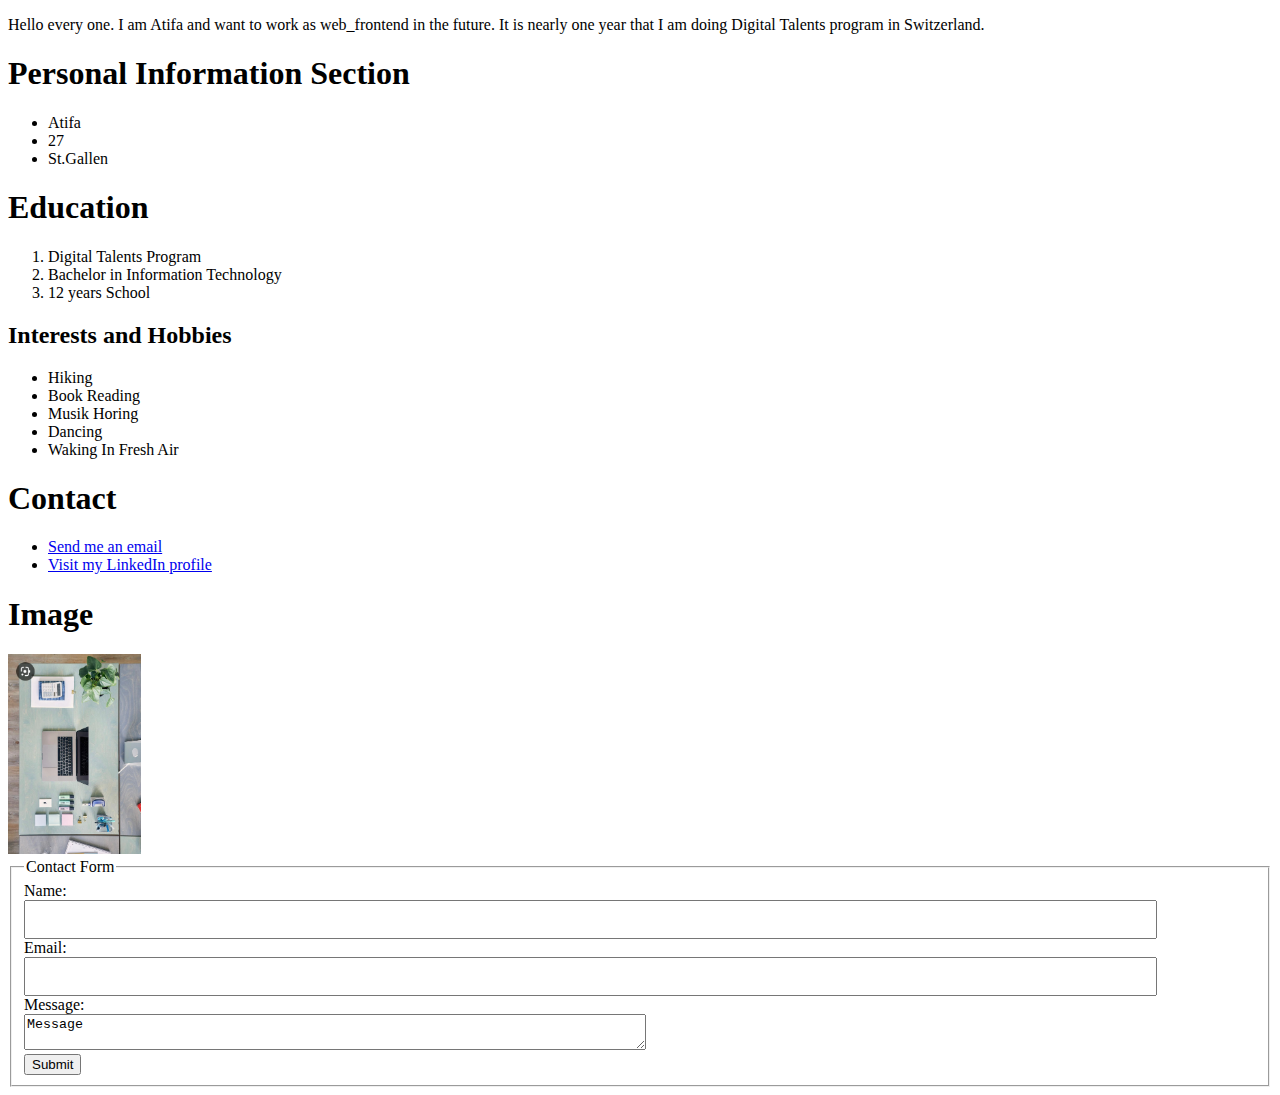
<file: index.html>
<!doctype html>
<html lang="en-US">

<head>

    <meta charset="utf-8" />
    <title>My Resume!</title>
    <style>
        input {
            width: 90%;
            padding: 10px;
        }
        
        textarea {
            width: 50%;
            height: 30PX;
        }
    </style>

</head>

<body>
    <p>Hello every one. I am Atifa and want to work as web_frontend in the future. It is nearly one year that I am doing Digital Talents program in Switzerland.
    </p>
    <h1>Personal Information Section</h1>
    <ul>
        <li>Atifa</li>
        <li>27</li>
        <li>St.Gallen</li>
    </ul>
    <h1>Education</h1>
    <ol>
        <li>Digital Talents Program</li>
        <li>Bachelor in Information Technology</li>
        <li>12 years School</li>
    </ol>
    <h2>Interests and Hobbies</h2>
    <ul>
        <li>Hiking</li>
        <li>Book Reading</li>
        <li>Musik Horing</li>
        <li>Dancing</li>
        <li>Waking In Fresh Air</li>
    </ul>
    <h1>Contact</h1>
    <ul>
        <li><a href="Atifa:atifa.bayan@gmail.com">Send me an email</a></li>
        <li><a href="https://www.linkedin.com/in/Atifa" target="_blank">Visit my LinkedIn profile</a></li>
    </ul>
    <h1>Image</h1>
    <img src="img/pc.jpg" alt="Your address is wrong" height="200px">
    <fieldset>
        <legend>Contact Form</legend>
        <form action="https://formspree.io/f/mblgzdwl" method="post">
            <label for="Name:">Name:</label><br>
            <input type="text" name="name"><br>
            <label for="Email:">Email:</label><br>
            <input type="email" name="email" id="email"><br>
            <label for="Message:">Message:</label><br>
            <textarea name="textarea" id="">Message</textarea><br>
            <button type="submit">Submit</button>

        </form>
    </fieldset>



</body>

</html>
</file>
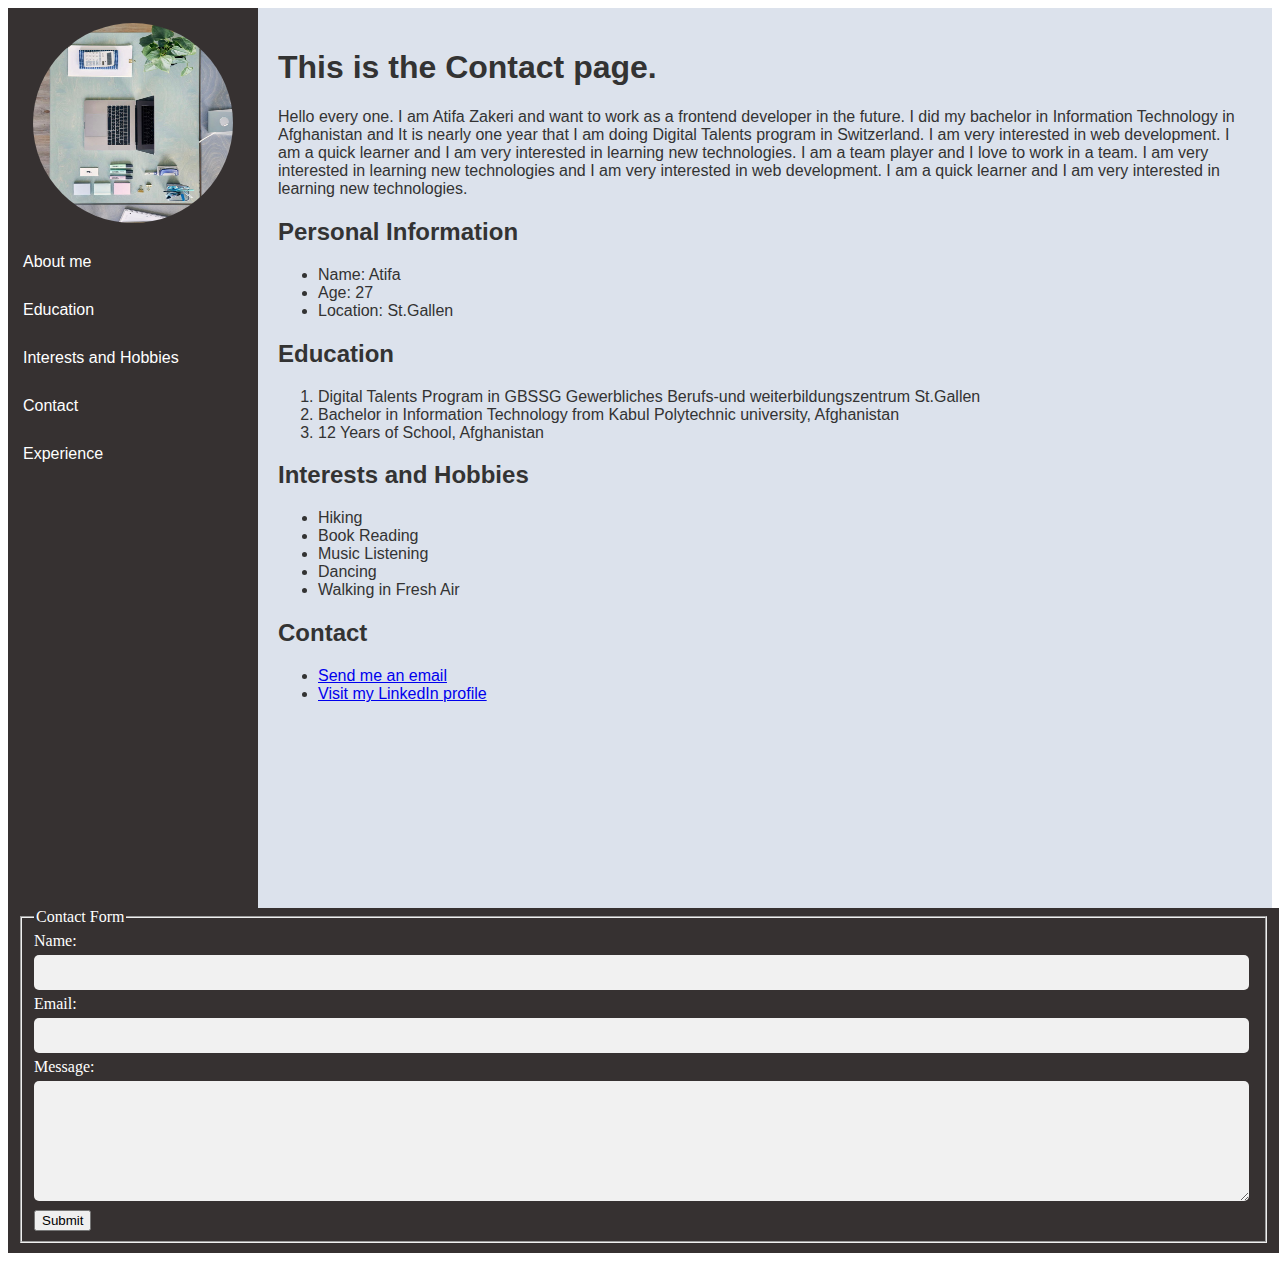
<file: contact.html>
<!doctype html>
<html lang="en-US">

<head>

    <meta charset="utf-8" lang="en-US" />
    <title>My Resume!</title>
    <meta name="viewport" content="width=device-width, initial-scale=1.0" />

    <link rel="stylesheet" href="style.css" />

</head>

<body>
    <main class="display">
        <nav class="navbar" aria-label="Main navigation">
            <ul>
                <li><img src="img/pc.jpg" alt="Portrait photo of Atifa"></li>
                <li><a href="index.html">About me</a></li>
                <li><a href="education.html">Education</a></li>
                <li><a href="interest.html">Interests and Hobbies</a></li>
                <li><a href="contact.html">Contact</a></li>
                <li><a href="experience.html">Experience</a></li>
            </ul> 
        </nav>
        <div class="main" id="main-content">
            <h1>This is the Contact page.</h1>
            <p>Hello every one. I am Atifa Zakeri and want to work as a frontend developer in the future.
                I did my bachelor in Information Technology in Afghanistan 
                and It is nearly one year that I am doing Digital Talents program in Switzerland.
                I am very interested in web development.
                I am a quick learner and I am very interested in learning new technologies.
                I am a team player and I love to work in a team. I am very interested in learning new technologies and I am very interested in web development.
                I am  a quick learner and I am very interested in learning new technologies.
                
            </p>
        
        <section aria-labelledby="personal-info">
            <h2 id="personal-info">Personal Information</h2>
            <ul>
                <li>Name: Atifa</li>
                <li>Age: 27</li>
                <li>Location: St.Gallen</li>
            </ul>
            </section>

            <section aria-labelledby="education">
            <h2 id="education">Education</h2>
            <ol>
              <li>Digital Talents Program in GBSSG Gewerbliches Berufs-und weiterbildungszentrum St.Gallen </li>
                <li>Bachelor in Information Technology from Kabul Polytechnic university, Afghanistan</li>
                <li>12 Years of School, Afghanistan</li>
            </ol>
            </section>

            <section aria-labelledby="interests">
            <h2 id="interests">Interests and Hobbies</h2>
            <ul>
                <li>Hiking</li>
                <li>Book Reading</li>
                <li>Music Listening</li>
                <li>Dancing</li>
                <li>Walking in Fresh Air</li>
            </ul>
            </section>

            <section aria-labelledby="contact-links">
            <h2 id="contact-links">Contact</h2>
            <ul>
                <li><a href="mailto:atifa.bayan@gmail.com">Send me an email</a></li>
                <li><a href="https://www.linkedin.com/in/Atifa" target="_blank" rel="noopener">Visit my LinkedIn profile</a></li>
            </ul>
            </section>
        </div>
    </main>
    <footer class="footer">
        <fieldset>
            <legend>Contact Form</legend>
            <form action="https://formspree.io/f/mblgzdwl" method="post">
                <label for="name:">Name:</label><br>
                <input type="text" name="name" required><br>
                <label for="email:">Email:</label><br>
                <input type="email" name="email" id="email"required><br>
                <label for="message:">Message:</label><br>
                <textarea name="message" id="message" height="200px" required></textarea><br>
                <button type="submit">Submit</button>
            </form>
        </fieldset>
    </footer>
</body>
</html>
</file>
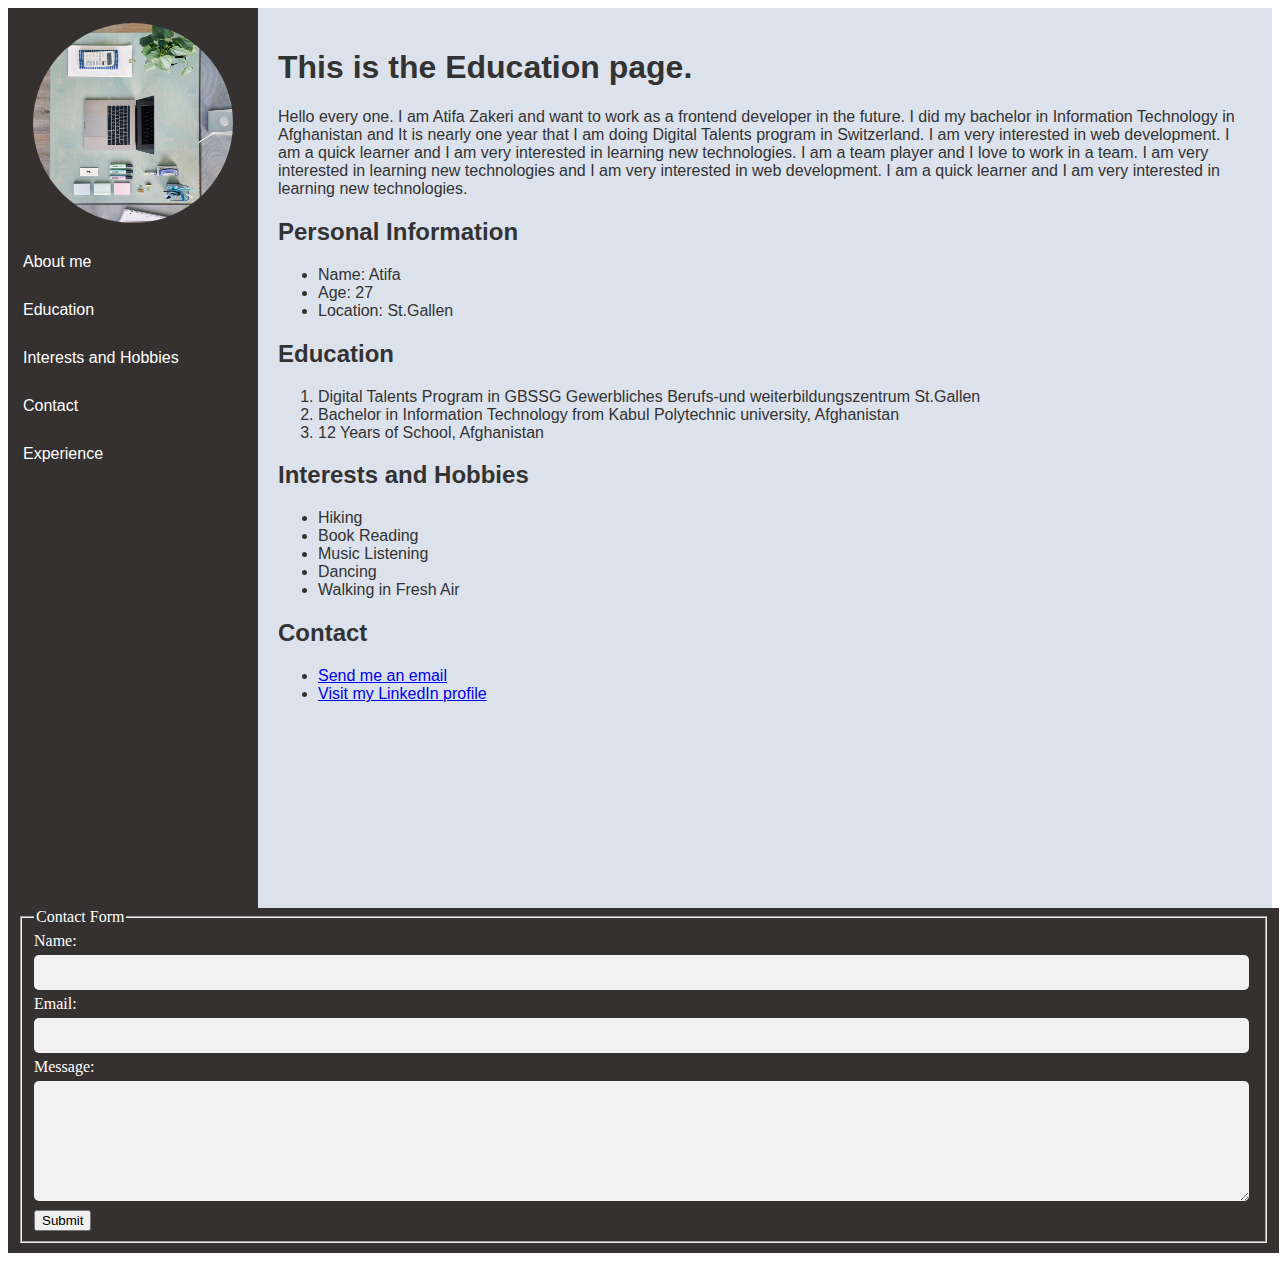
<file: education.html>
<!doctype html>
<html lang="en-US">

<head>

    <meta charset="utf-8" lang="en-US" />
    <title>My Resume!</title>
    <meta name="viewport" content="width=device-width, initial-scale=1.0" />

    <link rel="stylesheet" href="style.css" />

</head>

<body>
    <main class="display">
        <nav class="navbar" aria-label="Main navigation">
            <ul>
                <li><img src="img/pc.jpg" alt="Portrait photo of Atifa"></li>
                <li><a href="index.html">About me</a></li>
                <li><a href="education.html">Education</a></li>
                <li><a href="interest.html">Interests and Hobbies</a></li>
                <li><a href="contact.html">Contact</a></li>
                <li><a href="experience.html">Experience</a></li>
            </ul> 
        </nav>
        <div class="main" id="main-content">
            <h1>This is the Education page.</h1>
            <p>Hello every one. I am Atifa Zakeri and want to work as a frontend developer in the future.
                I did my bachelor in Information Technology in Afghanistan 
                and It is nearly one year that I am doing Digital Talents program in Switzerland.
                I am very interested in web development.
                I am a quick learner and I am very interested in learning new technologies.
                I am a team player and I love to work in a team. I am very interested in learning new technologies and I am very interested in web development.
                I am  a quick learner and I am very interested in learning new technologies.
                
            </p>
        
        <section aria-labelledby="personal-info">
            <h2 id="personal-info">Personal Information</h2>
            <ul>
                <li>Name: Atifa</li>
                <li>Age: 27</li>
                <li>Location: St.Gallen</li>
            </ul>
            </section>

            <section aria-labelledby="education">
            <h2 id="education">Education</h2>
            <ol>
               <li>Digital Talents Program in GBSSG Gewerbliches Berufs-und weiterbildungszentrum St.Gallen </li>
                <li>Bachelor in Information Technology from Kabul Polytechnic university, Afghanistan</li>
                <li>12 Years of School, Afghanistan</li>
            </ol>
            </section>

            <section aria-labelledby="interests">
            <h2 id="interests">Interests and Hobbies</h2>
            <ul>
                <li>Hiking</li>
                <li>Book Reading</li>
                <li>Music Listening</li>
                <li>Dancing</li>
                <li>Walking in Fresh Air</li>
            </ul>
            </section>

            <section aria-labelledby="contact-links">
            <h2 id="contact-links">Contact</h2>
            <ul>
                <li><a href="mailto:atifa.bayan@gmail.com">Send me an email</a></li>
                <li><a href="https://www.linkedin.com/in/Atifa" target="_blank" rel="noopener">Visit my LinkedIn profile</a></li>
            </ul>
            </section>
        </div>
    </main>
    <footer class="footer">
        <fieldset>
            <legend>Contact Form</legend>
            <form action="https://formspree.io/f/mblgzdwl" method="post">
                <label for="name:">Name:</label><br>
                <input type="text" name="name" required><br>
                <label for="email:">Email:</label><br>
                <input type="email" name="email" id="email"required><br>
                <label for="message:">Message:</label><br>
                <textarea name="message" id="message" height="200px" required></textarea><br>
                <button type="submit">Submit</button>
            </form>
        </fieldset>
    </footer>
</body>
</html>
</file>
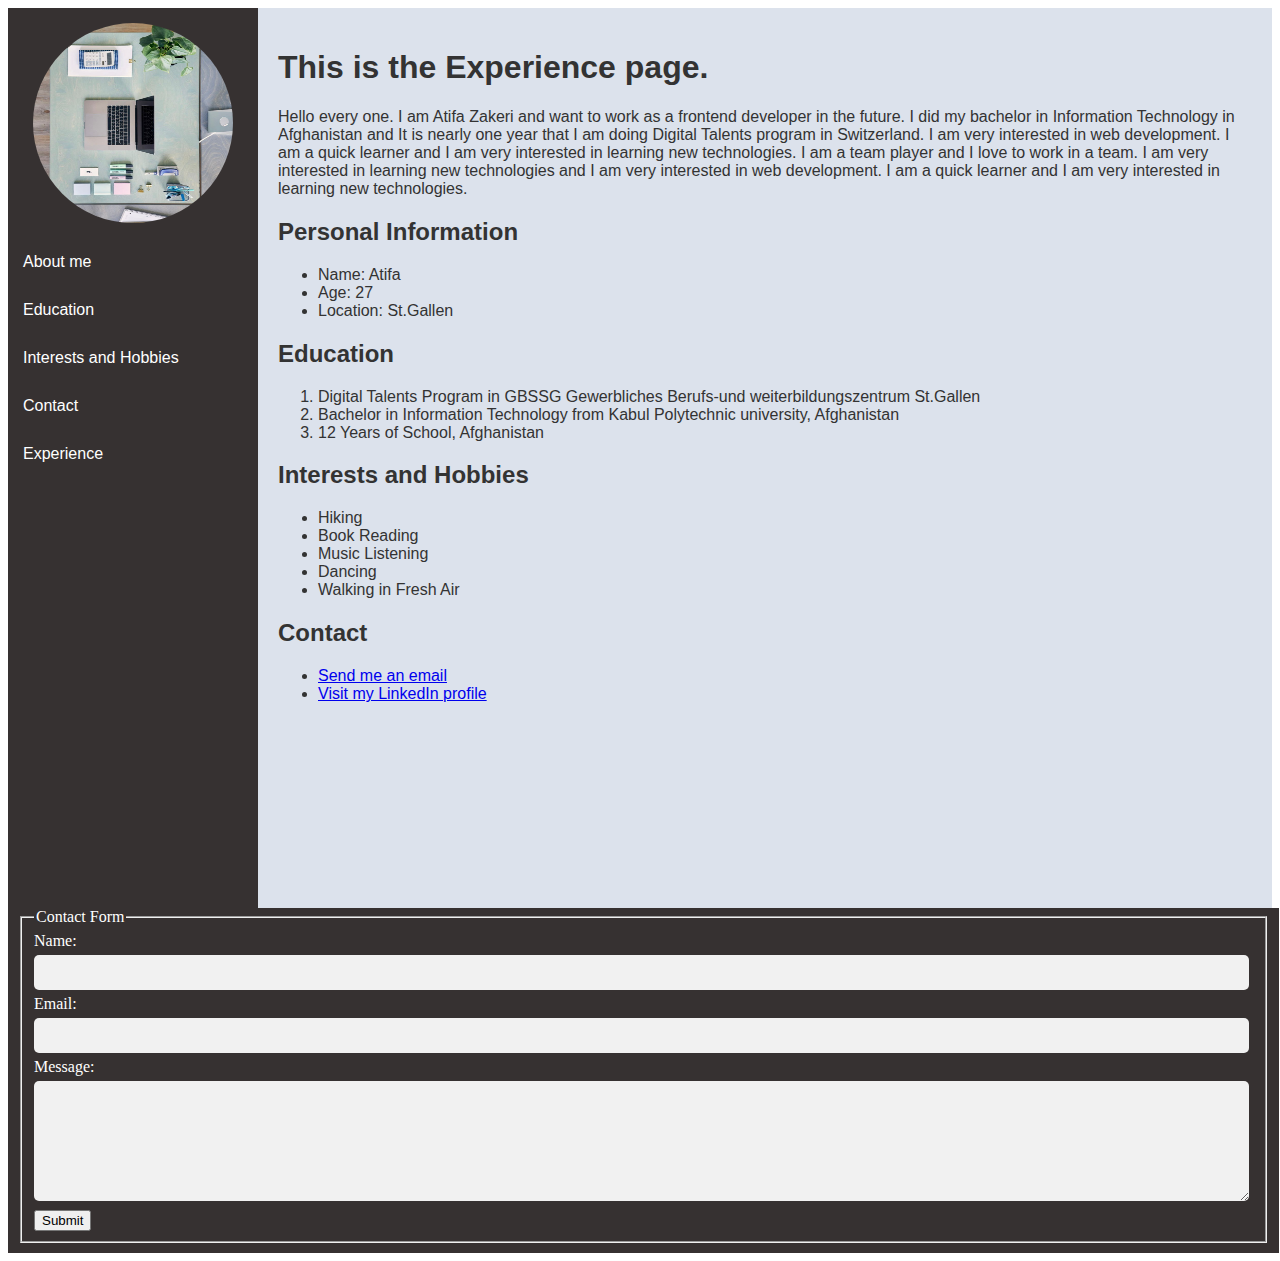
<file: experience.html>
<!doctype html>
<html lang="en-US">

<head>

    <meta charset="utf-8" lang="en-US" />
    <title>My Resume!</title>
    <meta name="viewport" content="width=device-width, initial-scale=1.0" />

    <link rel="stylesheet" href="style.css" />

</head>

<body>
    <main class="display">
        <nav class="navbar" aria-label="Main navigation">
            <ul>
                <li><img src="img/pc.jpg" alt="Portrait photo of Atifa"></li>
                <li><a href="index.html">About me</a></li>
                <li><a href="education.html">Education</a></li>
                <li><a href="interest.html">Interests and Hobbies</a></li>
                <li><a href="contact.html">Contact</a></li>
                <li><a href="experience.html">Experience</a></li>
            </ul> 
        </nav>
        <div class="main" id="main-content">
            <h1>This is the Experience page.</h1>
            <p>Hello every one. I am Atifa Zakeri and want to work as a frontend developer in the future.
                I did my bachelor in Information Technology in Afghanistan 
                and It is nearly one year that I am doing Digital Talents program in Switzerland.
                I am very interested in web development.
                I am a quick learner and I am very interested in learning new technologies.
                I am a team player and I love to work in a team. I am very interested in learning new technologies and I am very interested in web development.
                I am  a quick learner and I am very interested in learning new technologies.
                
            </p>
        
        <section aria-labelledby="personal-info">
            <h2 id="personal-info">Personal Information</h2>
            <ul>
                <li>Name: Atifa</li>
                <li>Age: 27</li>
                <li>Location: St.Gallen</li>
            </ul>
            </section>

            <section aria-labelledby="education">
            <h2 id="education">Education</h2>
            <ol>
                <li>Digital Talents Program in GBSSG Gewerbliches Berufs-und weiterbildungszentrum St.Gallen </li>
                <li>Bachelor in Information Technology from Kabul Polytechnic university, Afghanistan</li>
                <li>12 Years of School, Afghanistan</li>
            </ol>
            </section>

            <section aria-labelledby="interests">
            <h2 id="interests">Interests and Hobbies</h2>
            <ul>
                <li>Hiking</li>
                <li>Book Reading</li>
                <li>Music Listening</li>
                <li>Dancing</li>
                <li>Walking in Fresh Air</li>
            </ul>
            </section>

            <section aria-labelledby="contact-links">
            <h2 id="contact-links">Contact</h2>
            <ul>
                <li><a href="mailto:atifa.bayan@gmail.com">Send me an email</a></li>
                <li><a href="https://www.linkedin.com/in/Atifa" target="_blank" rel="noopener">Visit my LinkedIn profile</a></li>
            </ul>
            </section>
        </div>
    </main>
    <footer class="footer">
        <fieldset>
            <legend>Contact Form</legend>
            <form action="https://formspree.io/f/mblgzdwl" method="post">
                <label for="name:">Name:</label><br>
                <input type="text" name="name" required><br>
                <label for="email:">Email:</label><br>
                <input type="email" name="email" id="email"required><br>
                <label for="message:">Message:</label><br>
                <textarea name="message" id="message" height="200px" required></textarea><br>
                <button type="submit">Submit</button>
            </form>
        </fieldset>
    </footer>
</body>
</html>
</file>
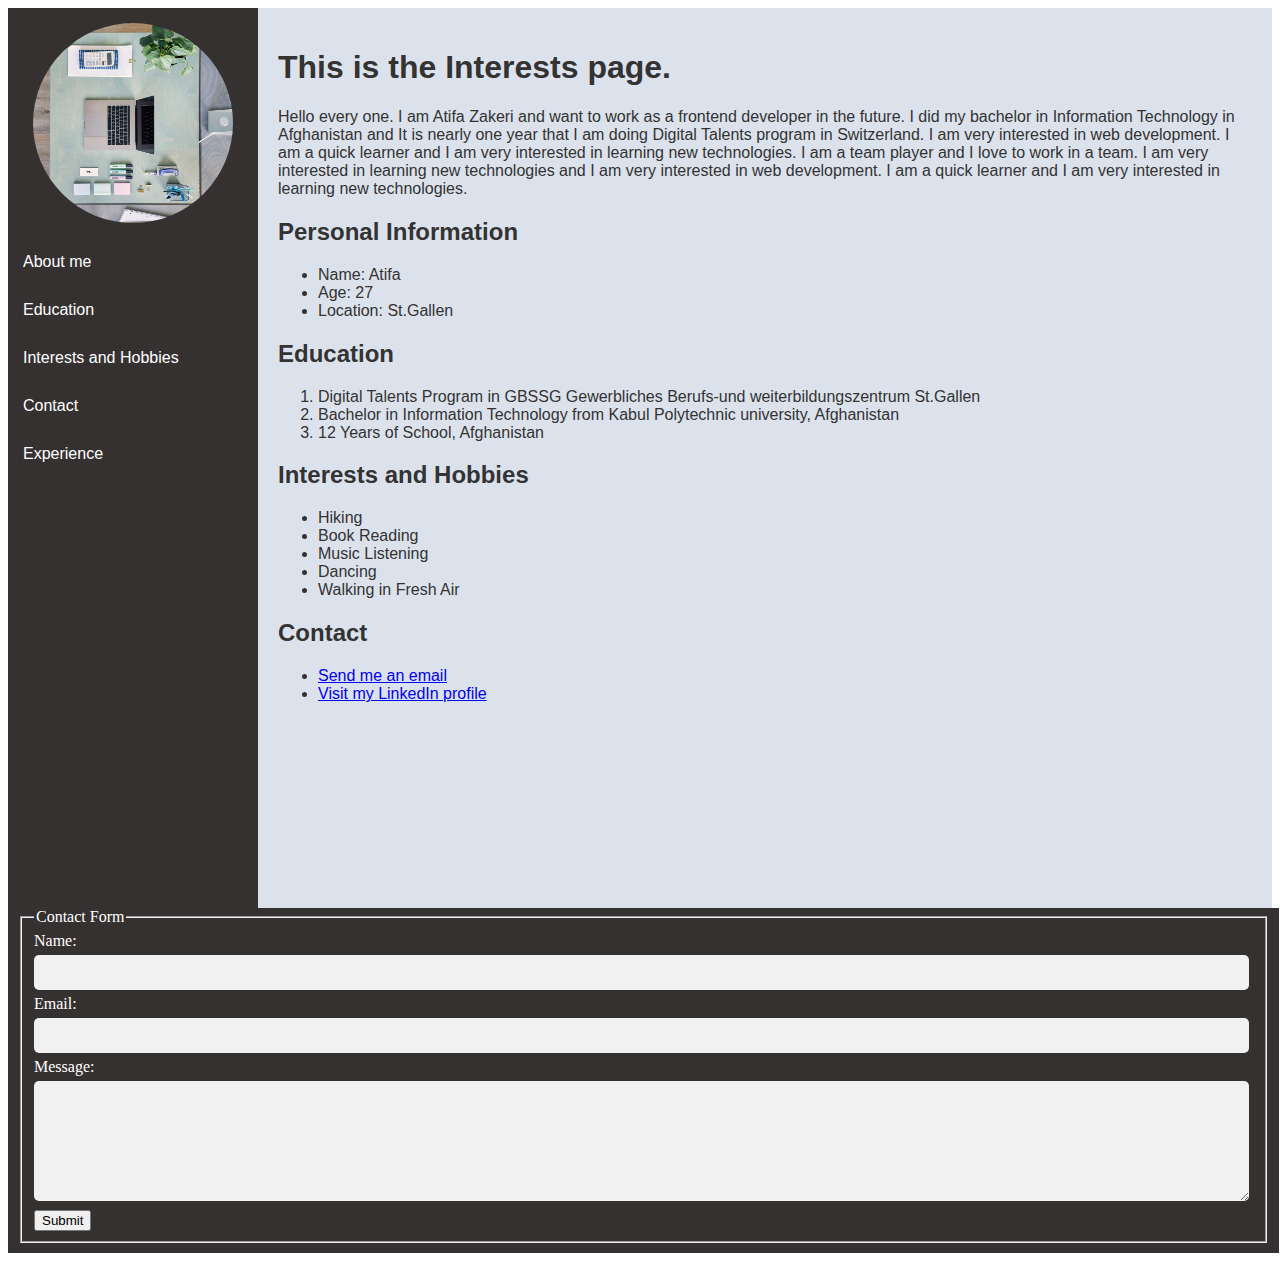
<file: interest.html>
<!doctype html>
<html lang="en-US">

<head>

    <meta charset="utf-8" lang="en-US" />
    <title>My Resume!</title>
    <meta name="viewport" content="width=device-width, initial-scale=1.0" />

    <link rel="stylesheet" href="style.css" />

</head>

<body>
    <main class="display">
        <nav class="navbar" aria-label="Main navigation">
            <ul>
                <li><img src="img/pc.jpg" alt="Portrait photo of Atifa"></li>
                <li><a href="index.html">About me</a></li>
                <li><a href="education.html">Education</a></li>
                <li><a href="interest.html">Interests and Hobbies</a></li>
                <li><a href="contact.html">Contact</a></li>
                <li><a href="experience.html">Experience</a></li>
            </ul> 
        </nav>
        <div class="main" id="main-content">
            <h1>This is the Interests page.</h1>
            <p>Hello every one. I am Atifa Zakeri and want to work as a frontend developer in the future.
                I did my bachelor in Information Technology in Afghanistan 
                and It is nearly one year that I am doing Digital Talents program in Switzerland.
                I am very interested in web development.
                I am a quick learner and I am very interested in learning new technologies.
                I am a team player and I love to work in a team. I am very interested in learning new technologies and I am very interested in web development.
                I am  a quick learner and I am very interested in learning new technologies.
                
            </p>
        
        <section aria-labelledby="personal-info">
            <h2 id="personal-info">Personal Information</h2>
            <ul>
                <li>Name: Atifa</li>
                <li>Age: 27</li>
                <li>Location: St.Gallen</li>
            </ul>
            </section>

            <section aria-labelledby="education">
            <h2 id="education">Education</h2>
            <ol>
                <li>Digital Talents Program in GBSSG Gewerbliches Berufs-und weiterbildungszentrum St.Gallen </li>
                <li>Bachelor in Information Technology from Kabul Polytechnic university, Afghanistan</li>
                <li>12 Years of School, Afghanistan</li>
            </ol>
            </section>

            <section aria-labelledby="interests">
            <h2 id="interests">Interests and Hobbies</h2>
            <ul>
                <li>Hiking</li>
                <li>Book Reading</li>
                <li>Music Listening</li>
                <li>Dancing</li>
                <li>Walking in Fresh Air</li>
            </ul>
            </section>

            <section aria-labelledby="contact-links">
            <h2 id="contact-links">Contact</h2>
            <ul>
                <li><a href="mailto:atifa.bayan@gmail.com">Send me an email</a></li>
                <li><a href="https://www.linkedin.com/in/Atifa" target="_blank" rel="noopener">Visit my LinkedIn profile</a></li>
            </ul>
            </section>
        </div>
    </main>
    <footer class="footer">
        <fieldset>
            <legend>Contact Form</legend>
            <form action="https://formspree.io/f/mblgzdwl" method="post">
                <label for="name:">Name:</label><br>
                <input type="text" name="name" required><br>
                <label for="email:">Email:</label><br>
                <input type="email" name="email" id="email"required><br>
                <label for="message:">Message:</label><br>
                <textarea name="message" id="message" height="200px" required></textarea><br>
                <button type="submit">Submit</button>
            </form>
        </fieldset>
    </footer>
</body>
</html>
</file>
<file: style.css>
/* ====== Default Desktop Styles ====== */
.display {
  display: flex; 
  font-family: Arial, sans-serif;
  margin: 0;
  background-color: #dce2ec;
  color: #333;
  flex-direction: row;
}

.navbar {
  flex: 0 0 250px;
}

.navbar ul {
  list-style-type: none;
  background-color: rgb(54, 49, 49);
  margin: 0;
  padding: 0;
  height: 100vh;
  overflow: auto;
}

.navbar a {
  display: block;
  color: white;
  text-align: left;
  padding: 15px;
  text-decoration: none;
}

.navbar a:hover {
  background-color: #230aa3;
}

.main {
  flex: 1;
  padding: 20px;
  box-sizing: border-box;
}

.navbar ul img {
  width: 200px;
  height: 200px;
  border-radius: 50%;
  padding: 15px;
  display: block;
  margin: 0 auto;
}

.footer {
  background-color: rgb(54, 49, 49);
  color: white;
  padding-top: 0%;
  padding-bottom: 10px;
  padding-left: 10px; 
  padding-right: 10px;
  width: 99%;
}
a:focus, button:focus, input:focus, textarea:focus {
  outline: 2px dashed #005fcc;
  outline-offset: 2px;
}

.footer input,
.footer textarea {
  width: 98%;
  padding: 10px;
  margin: 5px 0;
  border: none;
  border-radius: 5px;
  background-color: #f1f1f1;
  color: #333;
}

.footer textarea {
  height: 100px;
}

/* ====== Mobile Styles (Phones) ====== */
@media only screen and (max-width: 767px) {
  .display {
    flex-direction: column;
  }

  .navbar {
    width: 100%;
  }

  .navbar ul {
    display: flex;
    flex-wrap: wrap;
    justify-content: center;
    height: auto;
  }

  .navbar a {
    text-align: center;
    flex: 1 1 100%;
  }

  .navbar ul img {
    width: 100px;
    height: 100px;
    margin: 10px auto;
  }

  .main {
    width: 100%;
    padding: 10px;
  }

  .footer textarea {
    width: 100%;
  }

  body {
    font-size: 14px;
  }
}

/* ====== Tablet Styles ====== */
@media only screen and (min-width: 768px) and (max-width: 1024px) {
  .navbar {
    flex: 0 0 200px;
  }

  .navbar ul img {
    width: 150px;
    height: 150px;
  }

  .main {
    width: 100%;
    padding: 15px;
  }

  .footer textarea {
    width: 80%;
  }
}
</file>
